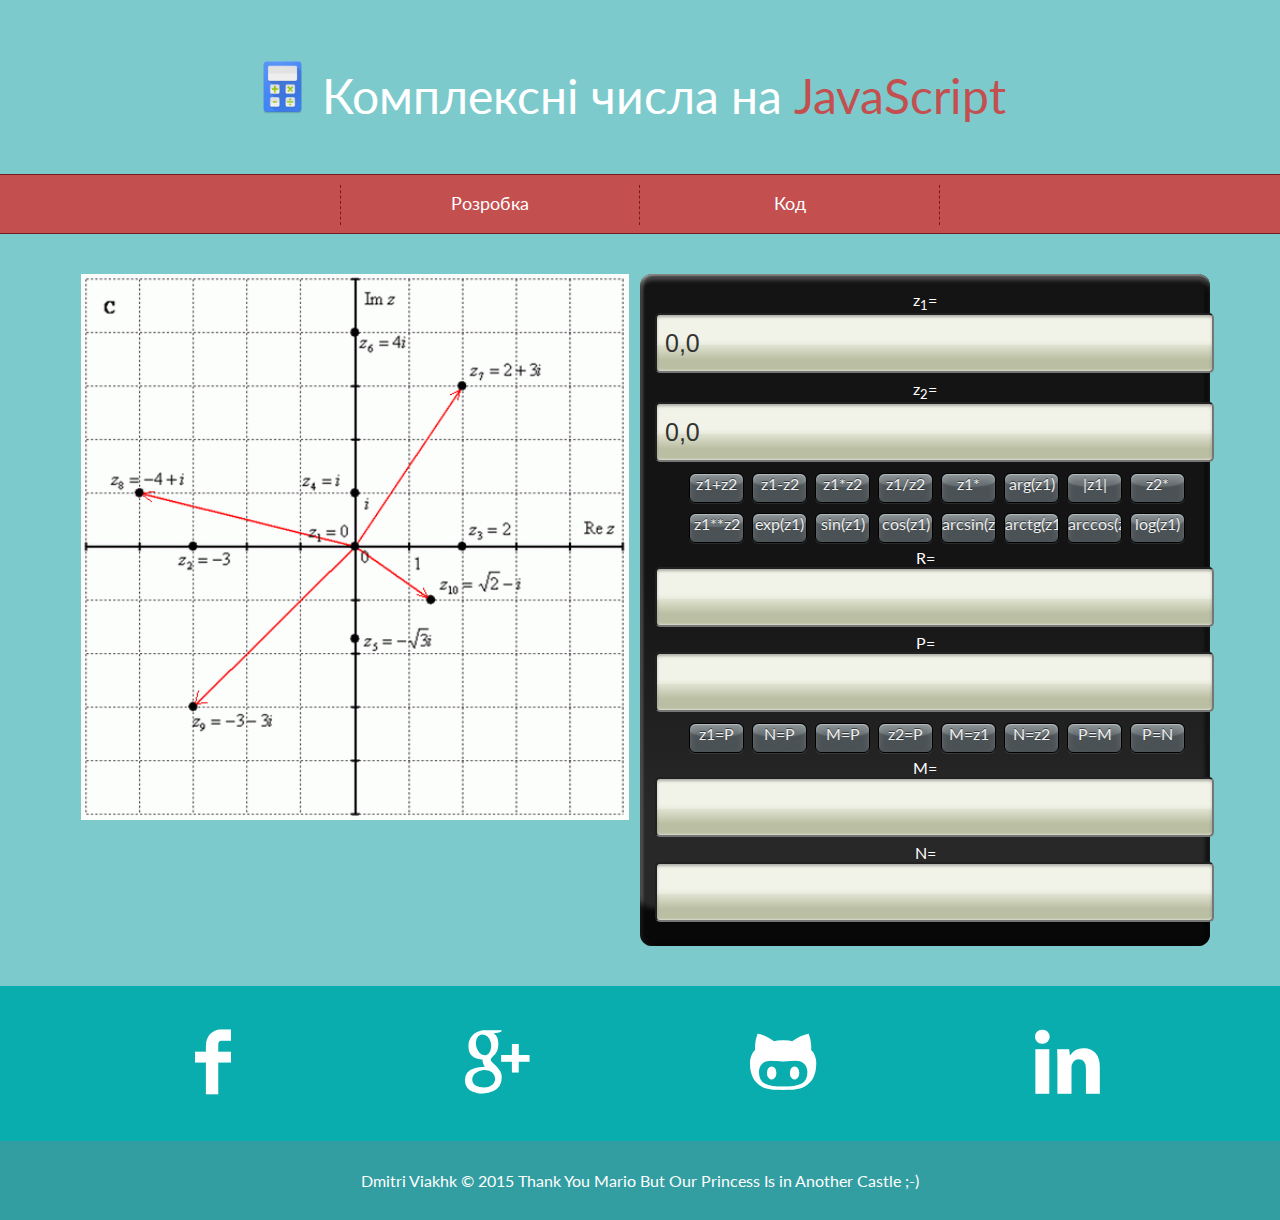
<file: index.html>
<!DOCTYPE html>
<html lang="en">
<head>
	<meta charset="UTF-8">
	<title>Комплексні числа на JavaScript</title>
	<author>Dmitri Viakhk</author>
	<link type="text/css" rel="stylesheet" href="./css/style.css" />
	<link type="text/css" rel="stylesheet" href="css/fontello.css" />
	<link type="text/css" rel="stylesheet" href="css/calc-complex.css" />
	<link href='http://fonts.googleapis.com/css?family=Lato:100,300,400,700' rel='stylesheet' type='text/css'>
	<script type="text/javascript" src="js/ajax-obj.js"></script>
		
</head>
<body>
<div class="wrapper">
<header>
	<div class="logo">
		<img src="./img/unnamed.png" alt="калькулятор" />
	 Комплексні числа на<span style="color: #c34f4f"> JavaScript</span> 	 
	</div>	 
	<nav class="nav">
		<ol>
			<li onclick="showContent('developments.html')"><a href="#">Розробка</a></li>
			<li onclick="showContent('code.html')"><a href="#"></a>Код</li>
		</ol>
	</nav>
</header>
 <div class="calc">
 	<div class="graf">
 		<div class="canv"><img src="./img/kompleksnye_chisla_dlya_chainikov_clip_image056.gif" alt="" height="546"></div>
 		<div class="processing calc-main"> 
 			<form name='forms'>
z<sub>1</sub>=<input type='text' size='35' name='z1' value='0,0' class="calc-display"><br>
z<sub>2</sub>=<input type='text' size='35' name='z2' value='0,0' class="calc-display"><br>

<div class="calc-left">
			<div><div onClick='sumr()'>z1+z2</div></div>
			<div><div onClick='subr()'>z1-z2</div></div>
			<div><div onClick='mulr()'>z1*z2</div></div>
			<div><div onClick='divr()'>z1/z2</div></div>
			<div><div onClick='smr()'>z1*</div></div>
			<div><div onClick='argr()'>arg(z1)</div></div>
			<div><div onClick='modr()'>|z1|</div></div>
			<div><div onClick='sm2r()'>z2*</div></div>
			<div><div onClick='stpr()'>z1**z2</div></div>
			<div><div onClick='expr()'>exp(z1)</div></div>
			<div><div onClick='sinr()'>sin(z1)</div></div>
			<div><div onClick='cosr()'>cos(z1)</div></div>
			<div><div onClick='asinr()'>arcsin(z1)</div></div>
			<div><div onClick='atgr()'>arctg(z1)</div></div>
			<div><div onClick='acosr()'>arccos(z1)</div></div>
			<div><div onClick='logr()'>log(z1)</div></div>
</div><br>
	<br>
R=<input type='text' size='35' name='r' value=' ' class="calc-display"><br>
P=<input type='text' size='35' name='p' value=' ' class="calc-display"><br>
<div class="calc-right">
	        <div><div onClick='aisp()'>z1=P</div></div>
			<div><div onClick='bisr()'>N=P</div></div>
			<div><div onClick='pisr()'>M=P</div></div>
			<div><div onClick='bisp()'>z2=P</div></div>
			<div><div onClick='misa()'>M=z1</div></div>
			<div><div onClick='nisb()'>N=z2</div></div>
			<div><div onClick='rism()'>P=M</div></div>
			<div><div onClick='risn()'>P=N</div></div>
			
</div>
<br>

M=<input type='text' size='35' name='m' value=' 'class="calc-display"><br>
N=<input type='text' size='35' name='n' value=' 'class="calc-display"><br>
</form>

 		</div>
 	</div> 	
 </div>
 <div id="contentBody">      </div>  
  
    <div id="loading" style="display: none">  
    Load...  
    </div>  
 <div class="social">
 	<div class="socialdiv">
 		<div class="fb"><a href="https://www.facebook.com/dmytro.viakh" target="_blank"><i class="icon-facebook"></i></a></div>
		<div class="gplus"><a href="https://plus.google.com/u/0/+PetrKruk/posts" target="_blank"><i class="icon-gplus"></i></a></div>
		<div class="git"><a href="https://github.com/Dvyakhk/Kompleksnye" target="_blank"><i class="icon-github"></i></a></div>
		<div class="link"><a href="https://ua.linkedin.com/pub/dmytri-viakhk/73/358/627" target="_blank"><i class="icon-linkedin"></i></a></div>
 	</div>
 </div>   
 <footer>
 	Dmitri Viakhk &copy; 2015 Thank You Mario But Our Princess Is in Another Castle ;-)
 </footer>
	
</div>
<script type="text/javascript" src="js/complex.js"></script>
<script type="text/javascript" src="js/jquery.js"></script>
<script type="text/javascript" src="js/stickynav.js"></script>
	
</body>
</html>
</file>
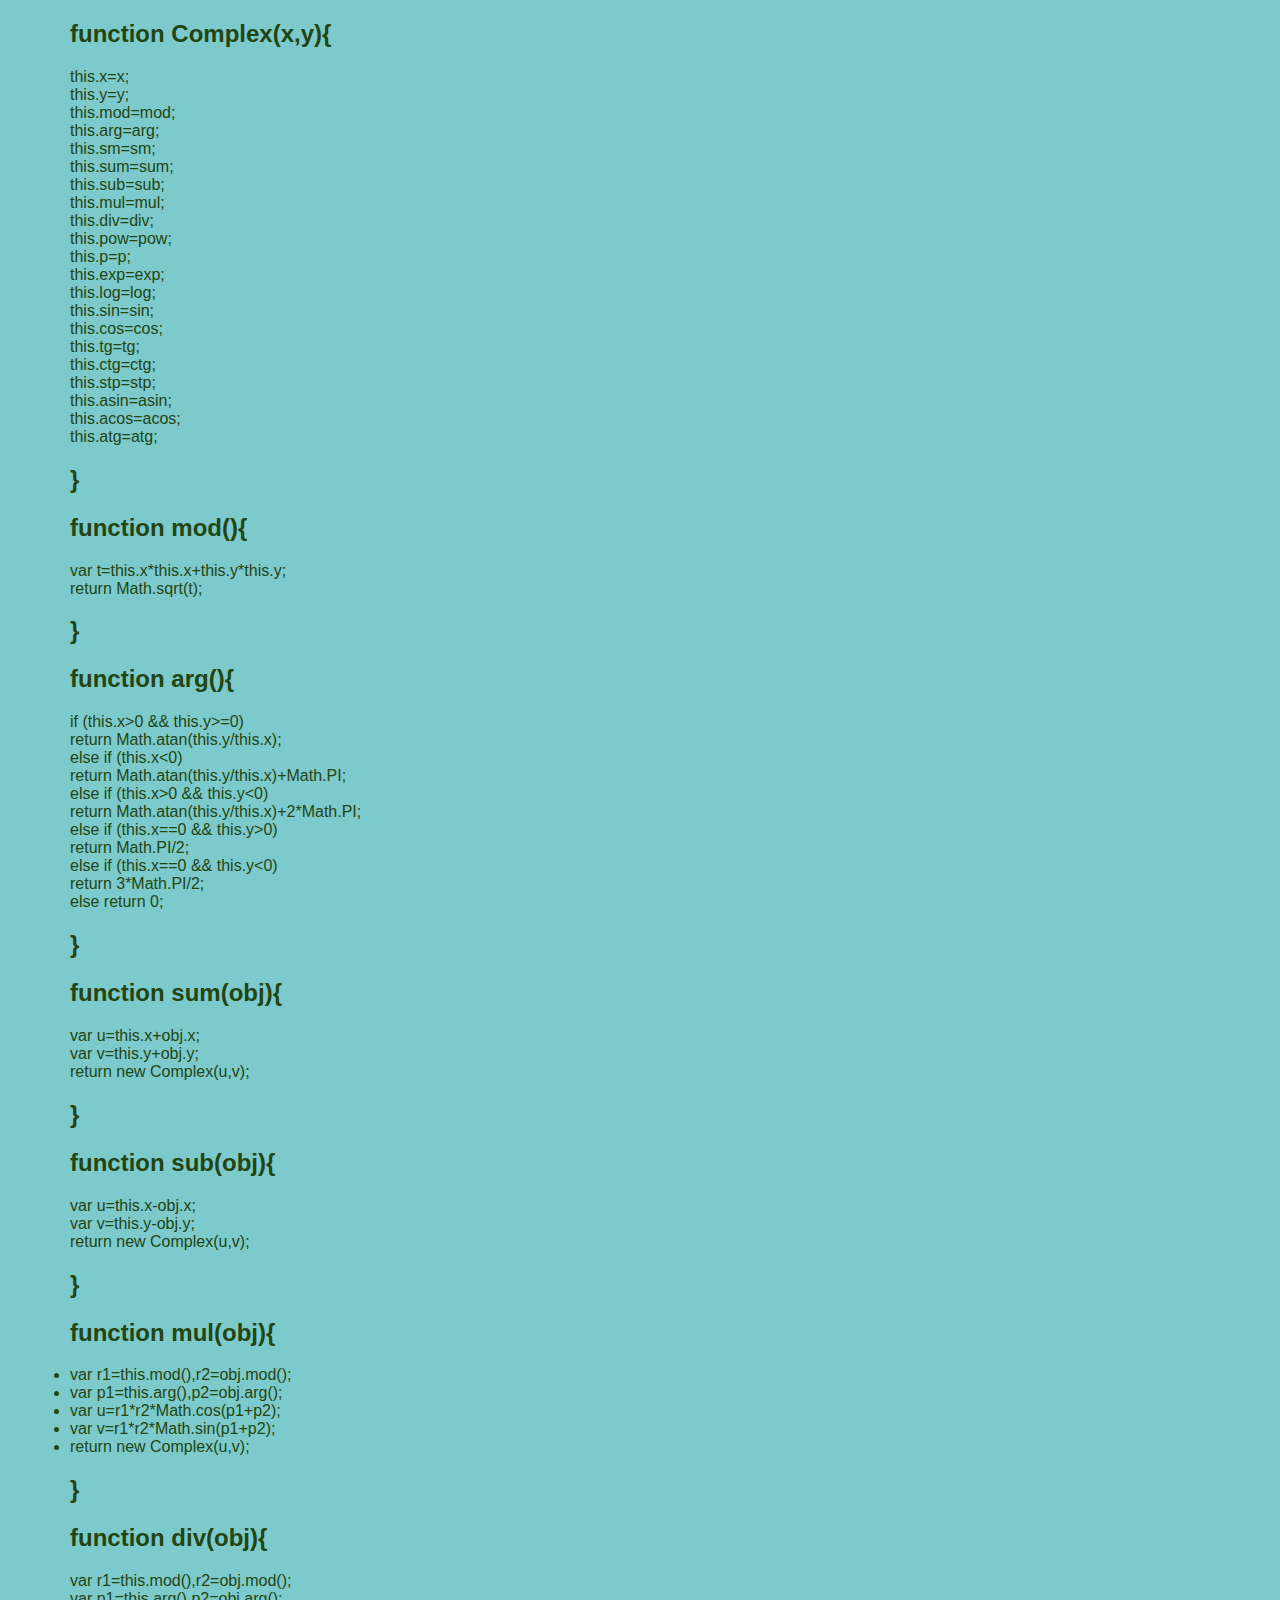
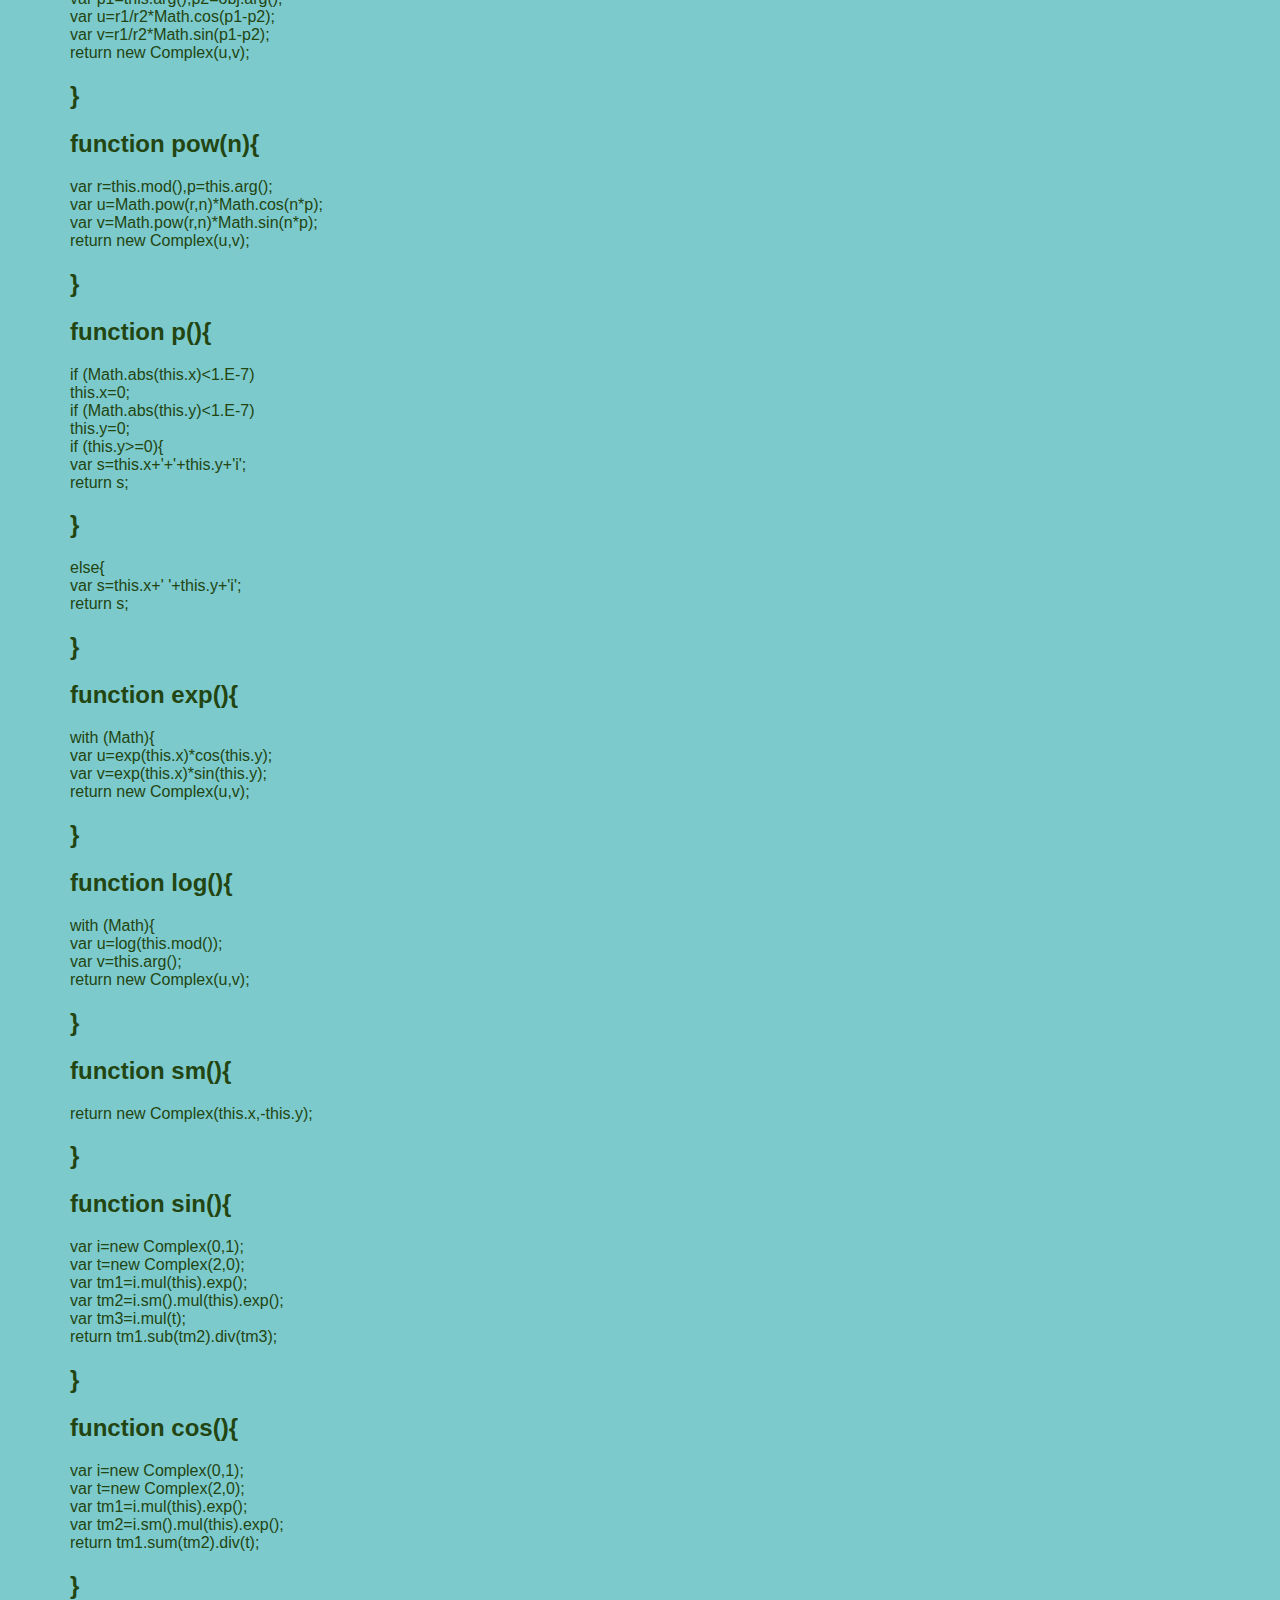
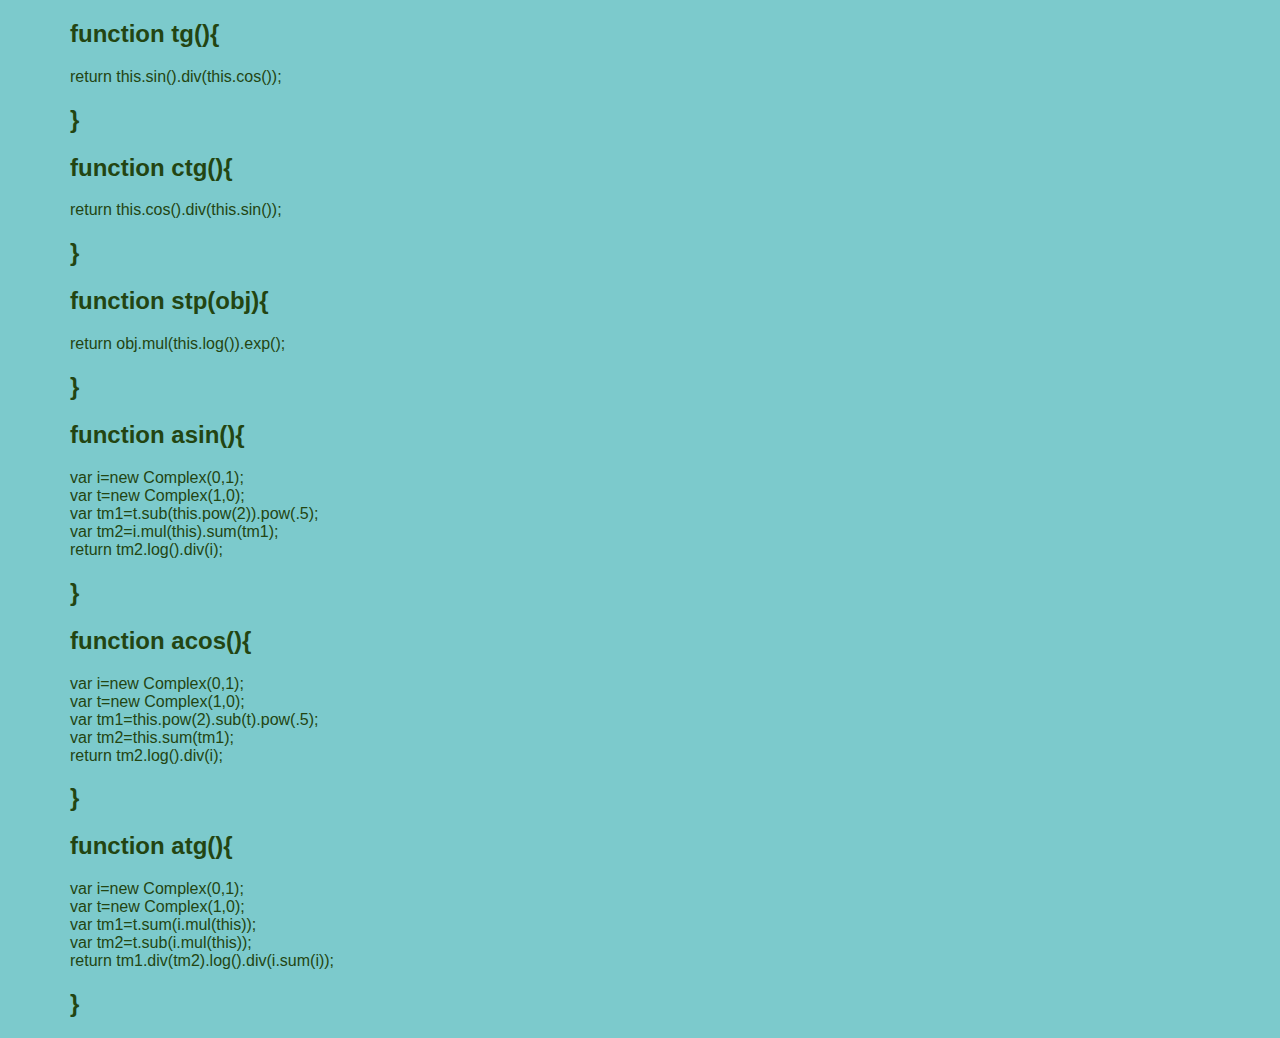
<file: code.html>
<!DOCTYPE html>
<html lang="en">
<head>
	<meta charset="UTF-8">
	<title>Код</title>
	<link type="text/css" rel="stylesheet" href="css/style-obj.css" />
	 
</head>
<body>
<div class="wrap">
	<div class="content">
		<h2>function Complex(x,y){</h2>
		<ul>
			<li>this.x=x;
			  <li>this.y=y;
			  <li>this.mod=mod;
			  <li>this.arg=arg;
			  <li>this.sm=sm;
			  <li>this.sum=sum;
			  <li>this.sub=sub;
			  <li>this.mul=mul;
			  <li>this.div=div;
			  <li>this.pow=pow;
			  <li>this.p=p;
			  <li>this.exp=exp;
			  <li>this.log=log;
			  <li>this.sin=sin;
			  <li>this.cos=cos;
			  <li>this.tg=tg;
			  <li>this.ctg=ctg;
			  <li>this.stp=stp;
			  <li>this.asin=asin;
			  <li>this.acos=acos;
			  <li>this.atg=atg;
				  <h2>}</h2>
</ul>
<h2>function mod(){</h2>
  <ul>
 <li>var t=this.x*this.x+this.y*this.y;
  <li>return Math.sqrt(t);
	  </ul>	 
<h2>}</h2>

<h2>function arg(){</h2>
  <ul>
  	<li>if (this.x>0 && this.y>=0)
    <li>return Math.atan(this.y/this.x); 
  <li>else if (this.x<0)
    <li>return Math.atan(this.y/this.x)+Math.PI;
  <li>else if (this.x>0 && this.y<0)
    <li>return Math.atan(this.y/this.x)+2*Math.PI;
  <li>else if (this.x==0 && this.y>0)
    <li>return Math.PI/2;
 <li> else if (this.x==0 && this.y<0)
    <li>return 3*Math.PI/2;
  <li>else return 0;

  </ul>
   <h2>}</h2>


<h2>function sum(obj){</h2>
  <ul>
  	<li>var u=this.x+obj.x; 
  	<li>var v=this.y+obj.y;
  	<li>return new Complex(u,v);
  </ul>  
<h2>}</h2>


<h2>function sub(obj){</h2>
  <ul>
  	  <li>var u=this.x-obj.x; 
	  <li>var v=this.y-obj.y;
	  <li>return new Complex(u,v);
  </ul>
  
<h2>}</h2>
 

<h2>function mul(obj){</h2>
  <ul>
  	
  </ul>
  <li>var r1=this.mod(),r2=obj.mod();
  <li>var p1=this.arg(),p2=obj.arg();
  <li>var u=r1*r2*Math.cos(p1+p2);
  <li>var v=r1*r2*Math.sin(p1+p2);
  <li>return new Complex(u,v);
<h2>}</h2>
 

<h2>function div(obj){</h2>
  <ul>
	  <li>var r1=this.mod(),r2=obj.mod();
	  <li>var p1=this.arg(),p2=obj.arg();
	  <li>var u=r1/r2*Math.cos(p1-p2);
	  <li>var v=r1/r2*Math.sin(p1-p2);
	  <li>return new Complex(u,v);
  </ul>
 
<h2>}</h2>
 

<h2>function pow(n){</h2>
  <ul>
  	  <li>var r=this.mod(),p=this.arg();
	  <li>var u=Math.pow(r,n)*Math.cos(n*p);
	  <li>var v=Math.pow(r,n)*Math.sin(n*p);
	  <li>return new Complex(u,v);	
  </ul>
  
<h2>}</h2>
 

<h2>function p(){</h2>
   <ul>
    <li>if (Math.abs(this.x)<1.E-7)
    <li>this.x=0;
  <li>if (Math.abs(this.y)<1.E-7)
    <li>this.y=0;
  <li>if (this.y>=0){</h2>
    <li>var s=this.x+'+'+this.y+'i';
    <li>return s;
  <h2>}</h2>
  <li>else{</h2>
    <li>var s=this.x+' '+this.y+'i';
    <li>return s;	
   </ul>   
  <h2>}</h2>
 

<h2>function exp(){</h2>
    <ul>
    	<li>with (Math){</h2>
		<li>var u=exp(this.x)*cos(this.y);
		<li>var v=exp(this.x)*sin(this.y);
		<li>return new Complex(u,v);
    </ul>    
  <h2>}</h2>   

<h2>function log(){</h2>
    <ul>
	    <li>with (Math){</h2>
		<li>var u=log(this.mod());
		<li>var v=this.arg();
		<li>return new Complex(u,v);	 
    </ul>    
  <h2>}</h2> 

<h2>function sm(){</h2>
<ul>
	<li>return new Complex(this.x,-this.y); 
</ul>
<h2>}</h2>

<h2>function sin(){</h2>
  <ul>
  	  <li>var i=new Complex(0,1);
	  <li>var t=new Complex(2,0);
	  <li>var tm1=i.mul(this).exp();
	  <li>var tm2=i.sm().mul(this).exp();
	  <li>var tm3=i.mul(t);
	  <li>return tm1.sub(tm2).div(tm3);	
  </ul>  
  <h2>}</h2>
 

<h2>function cos(){</h2>
  <ul>
	  <li>var i=new Complex(0,1);
	  <li>var t=new Complex(2,0);
	  <li>var tm1=i.mul(this).exp();
	  <li>var tm2=i.sm().mul(this).exp();
	  <li>return tm1.sum(tm2).div(t);  	
  </ul>  
<h2>}</h2>
 

<h2>function tg(){</h2>
  <ul>
  	<li>return this.sin().div(this.cos()); 
  </ul>
<h2>}</h2>

<h2>function ctg(){</h2>
 <ul>
 	<li>return this.cos().div(this.sin()); 
 </ul>  
<h2>}</h2>

<h2>function stp(obj){</h2>
 <ul>
 	<li>return obj.mul(this.log()).exp();	
 </ul>
  <h2>}</h2>
 

<h2>function asin(){</h2>
	<ul>
		<li>var i=new Complex(0,1);
		<li>var t=new Complex(1,0);
		<li>var tm1=t.sub(this.pow(2)).pow(.5);
		<li>var tm2=i.mul(this).sum(tm1);
		<li>return tm2.log().div(i);	
	</ul>	
<h2>}</h2>
 

<h2>function acos(){</h2>
	<ul>
		<li>var i=new Complex(0,1);
		<li>var t=new Complex(1,0);
		<li>var tm1=this.pow(2).sub(t).pow(.5);
		<li>var tm2=this.sum(tm1);
		<li>return tm2.log().div(i);	
	</ul>	
<h2>}</h2>
 
<h2>function atg(){</h2>
	<ul>
		<li>var i=new Complex(0,1);
		<li>var t=new Complex(1,0);
		<li>var tm1=t.sum(i.mul(this));
		<li>var tm2=t.sub(i.mul(this));
		<li>return tm1.div(tm2).log().div(i.sum(i));	
	</ul>	
<h2>}</h2>
	</div>
</div>
</body>
</html>
</file>
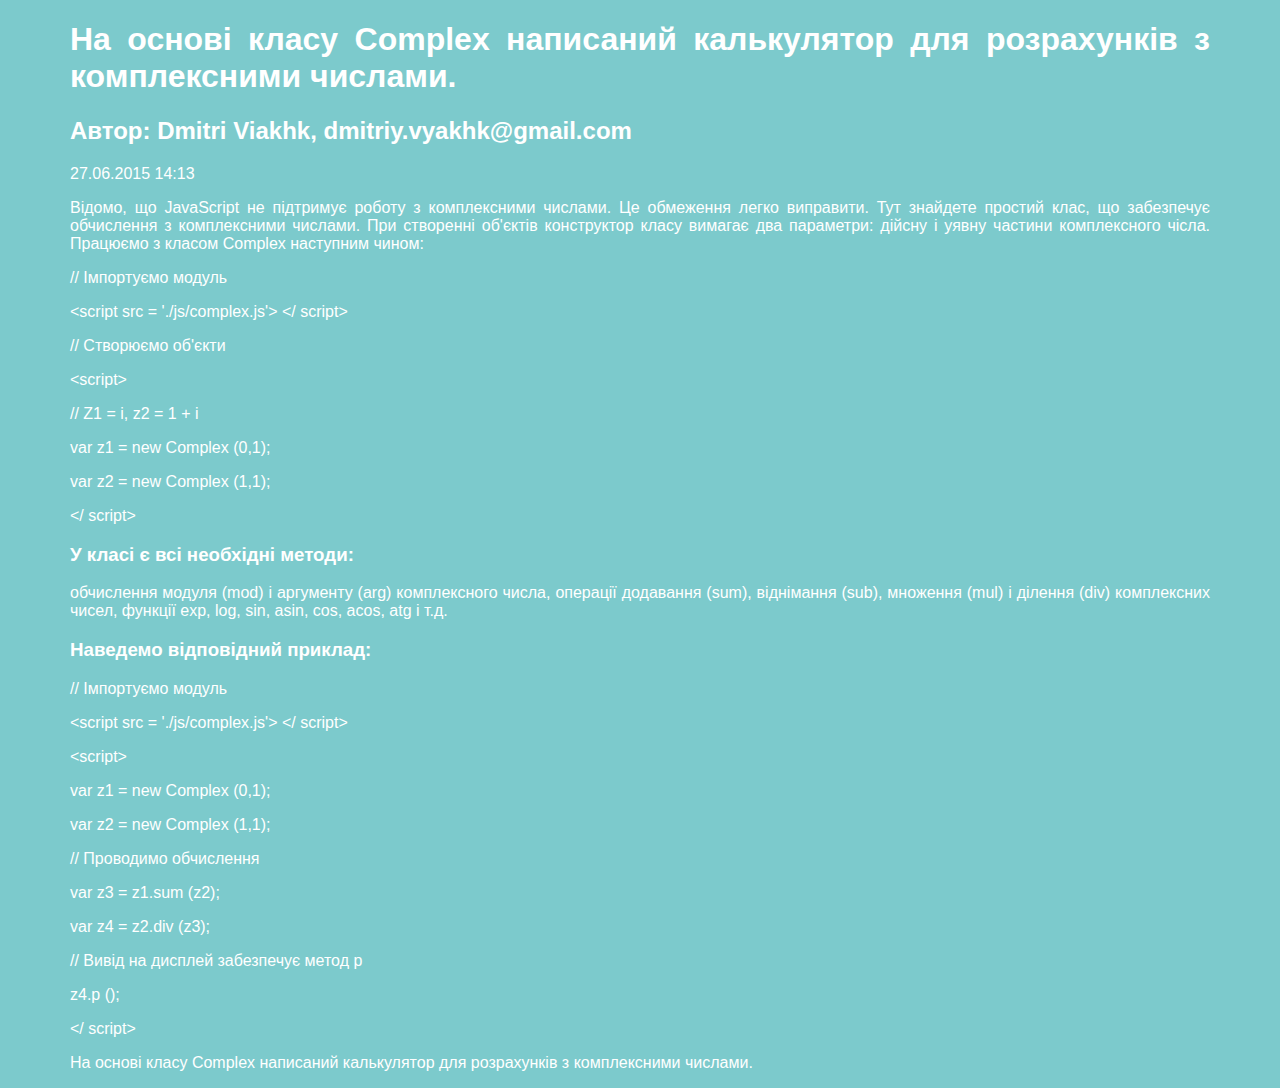
<file: developments.html>
<!DOCTYPE html>
<html lang="en">
<head>
	<meta charset="UTF-8">
	<title>Document</title>
	<link rel="stylesheet" href="css/style-obj.css" />
	<link rel="stylesheet" href="css/style.css" />
</head>
<body>
<div class="wrap">
	<div class="content">
<h1>На основі класу Complex написаний калькулятор для розрахунків з комплексними числами.</h1>
<h2>Автор: Dmitri Viakhk, <a href="email:dmitriy.vyakhk@gmail.com"> dmitriy.vyakhk@gmail.com</a></h2>
<date>27.06.2015 14:13</date>

<p>Відомо, що JavaScript не підтримує роботу з комплексними числами. Це обмеження легко виправити. Тут знайдете простий клас, що забезпечує обчислення з комплексними числами. При створенні об'єктів конструктор класу вимагає два параметри: дійсну і уявну частини комплексного чісла. Працюємо з класом Complex наступним чином:
</p>
 	
<p>// Імпортуємо модуль</p>

&lt;script src = './js/complex.js'&gt; &lt;/ script&gt;

<p>// Створюємо об'єкти</p>

&lt;script&gt;

<p>// Z1 = i, z2 = 1 + i</p>

<p>var z1 = new Complex (0,1);</p>

<p>var z2 = new Complex (1,1);</p>

<p>&lt;/ script&gt;</p>

<h3>У класі є всі необхідні методи:</h3>

<p>обчислення модуля (mod) і аргументу (arg) комплексного числа, операції додавання (sum), віднімання (sub), множення (mul) і ділення (div) комплексних чисел, функції exp, log, sin, asin, cos, acos, atg і т.д.
</p>

<h3>Наведемо відповідний приклад:</h3>

<p>// Імпортуємо модуль</p>

<p>&lt;script src = './js/complex.js'&gt; &lt;/ script&gt;</p>

<p>&lt;script&gt;</p>

<p>var z1 = new Complex (0,1);</p>

<p>var z2 = new Complex (1,1);</p>

<p>// Проводимо обчислення</p>

<p>var z3 = z1.sum (z2);</p>

<p>var z4 = z2.div (z3);</p>

<p>// Вивід на дисплей забезпечує метод p</p>

<p>z4.p ();</p>

<p>&lt;/ script&gt;</p>
<p>На основі класу Complex написаний калькулятор для розрахунків з комплексними числами.
</p>

	
	
</div>
	
	
</div>
	

</body>
</html>
</file>
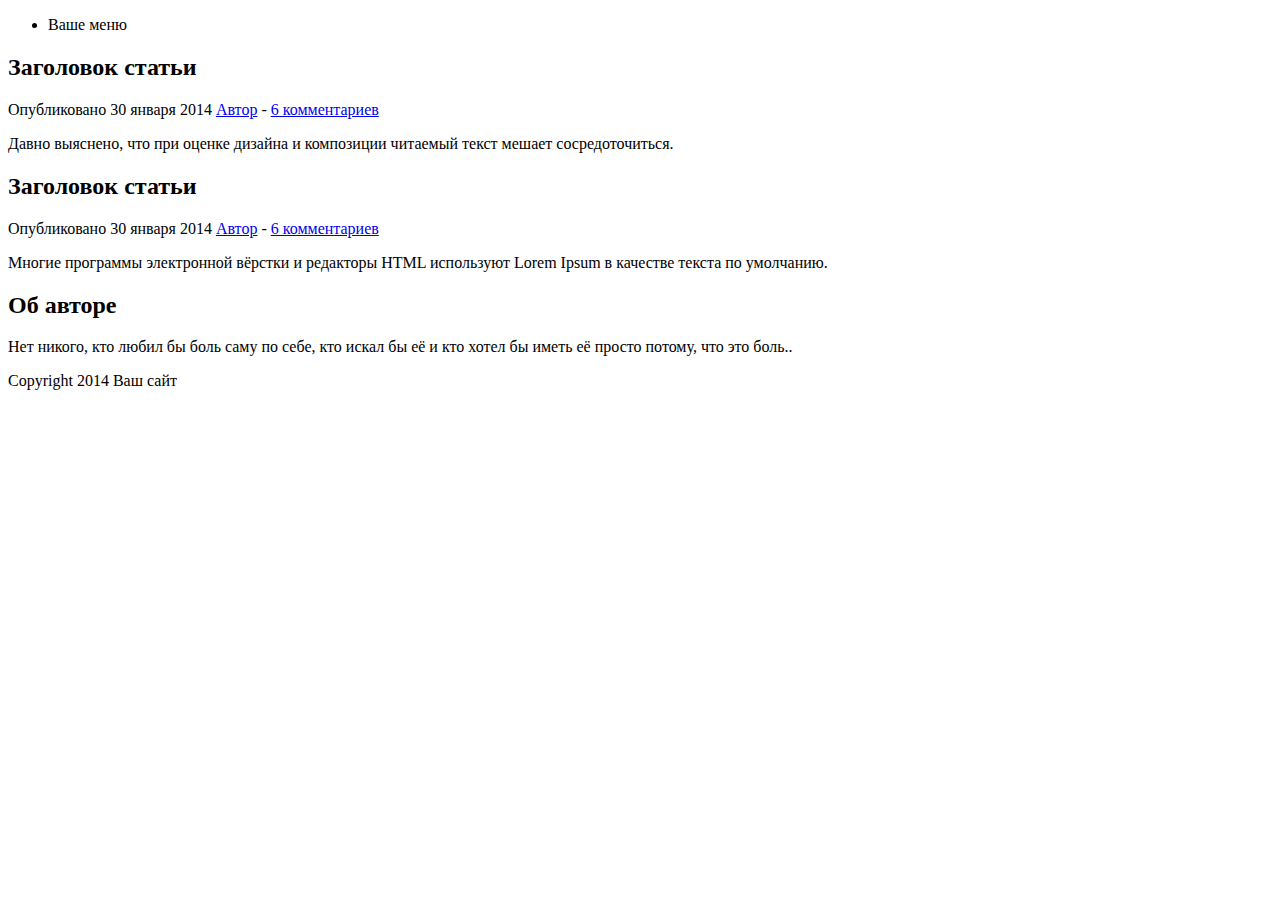
<file: structur.html>
<!DOCTYPE HTML>

<html>

<head>
        <meta http-equiv="Content-Type" content="text/html; charset=UTF-8" />
        <title>Ваш сайт</title>
</head>

<body>

        <header>
                <nav>
                        <ul>
                                <li>Ваше меню</li>
                        </ul>
                </nav>
        </header>
        
        <section>
        
                <article>
                        <header>
                                <h2>Заголовок статьи</h2>
                                <p>Опубликовано <time datetime="2014-01-30T16:31:24+03:00">30 января 2014</time> <a href="#">Автор</a> - <a href="#comments">6 комментариев</a></p>
                        </header>
                        <p>Давно выяснено, что при оценке дизайна и композиции читаемый текст мешает сосредоточиться.</p>
                </article>
                
                <article>
                        <header>
                                <h2>Заголовок статьи</h2>
                                <p>Опубликовано <time datetime="2014-01-30T16:31:24+03:00">30 января 2014</time> <a href="#">Автор</a> - <a href="#comments">6 комментариев</a></p>
                        </header>
                        <p>Многие программы электронной вёрстки и редакторы HTML используют Lorem Ipsum в качестве текста по умолчанию.</p>
                </article>
                
        </section>

        <aside>
                <h2>Об авторе</h2>
                <p>Нет никого, кто любил бы боль саму по себе, кто искал бы её и кто хотел бы иметь её просто потому, что это боль..</p>
        </aside>

        <footer>
           <p>Copyright 2014 Ваш сайт</p>
        </footer>

</body>

</html>
</file>
<file: css/style.css>
*{
	transition: all .5s;
	box-sizing: border-box;
}

html {
     font-family: 'Lato', sans-serif;
}
.wrapper {
    width: 100%;
	margin: 0 !important;
	padding: 0 !important;
    
}

body {
   background-color: #7ccacc;
    color: #fff;
	margin: 0;
	padding: 0;
}

author {
	color: #7ccacc;
}

header {
	width: 100%;
	padding: 40px 0;
}
.logo {
	width: 770px;
	font-size: 48px;
	margin-left: auto;
	margin-right: auto;
	margin-bottom: 50px;
}

.logo img {
	width: 55px;
}

nav {
	width: 100%;
	padding: 10px 0;
	background: #c34f4f;
    text-align: center;
	border-bottom: 1px solid #751b1b;
	border-top: 1px solid #751b1b;
	
}

 

.social {
	width: 100%;
	text-align: center;
	background-color: #09adae;
}

.socialdiv {
	width: 1140px;
	margin-left: auto;
	margin-right: auto;	
}

.socialdiv:after { 
   content: "."; 
   visibility: hidden; 
   display: block; 
   height: 0; 
   clear: both;
}


.fb {
	width: 285px;
	height: 155px;float: left;
	text-decoration: none;
}

.fb:hover {
	background-color: #4668b3;
}

.gplus {
	width: 285px;
	height: 155px;float: left;
}

.gplus:hover {
	background-color: #d95333;
}

.git {
	width: 285px;
	height: 155px;float: left;
}

.git:hover {
	background-color: #ffc09f;
}

.link {
	width: 285px;
	height: 155px;float: left;
}

.link:hover {
	background-color: #0077b5;
}

.sticky{
	width: 100%;
	position: fixed;
	left: 0;
	top: 0;
	z-index: 99;
}
ol {
	padding: 0;
	margin: 0;
	list-style-type: none;
	font-size: 18px;
	line-height: 200%;
	height: 35px;
	display: inline-block;
}
ol a {
	color: #fff;
	text-decoration: none;
	display: block;
}

ol > li {
	float: left;
	width: 300px;
	height: 40px;
	border-right: 1px dashed #751b1b;
}

ol > li:first-child{
	border-left: 1px dashed #751b1b;
}

ol >li:hover {
	background-color: #cf6969;
}

ol >li:hover a {
	color: #451717;
}

footer {
	width: 100%;
	background-color: #329ea1;
	text-align: center;
	padding: 30px;
}

.calc {
	width: 100%;
	text-align: center;
	padding-bottom: 40px;
}
.graf {
	width: 1140px;
	margin-left: auto;
	margin-right: auto;
}
.graf:after { 
   content: "."; 
   visibility: hidden; 
   display: block; 
   height: 0; 
   clear: both;
}
.canv {
	width: 570px;
	float: left;
}
.processing {
	width: 570px;
	float: left;	 
}
</file>
<file: css/fontello.css>
@font-face {
  font-family: 'fontello';
  src: url('../font/fontello.eot?59842');
  src: url('../font/fontello.eot?59842#iefix') format('embedded-opentype'),
       url('../font/fontello.woff?59842') format('woff'),
       url('../font/fontello.ttf?59842') format('truetype'),
       url('../font/fontello.svg?59842#fontello') format('svg');
  font-weight: normal;
  font-style: normal;
}
/* Chrome hack: SVG is rendered more smooth in Windozze. 100% magic, uncomment if you need it. */
/* Note, that will break hinting! In other OS-es font will be not as sharp as it could be */
/*
@media screen and (-webkit-min-device-pixel-ratio:0) {
  @font-face {
    font-family: 'fontello';
    src: url('../font/fontello.svg?59842#fontello') format('svg');
  }
}
*/
 
 [class^="icon-"]:before, [class*=" icon-"]:before {
  font-family: "fontello";
  font-style: normal;
  font-weight: normal;
  speak: none;
 
  display: inline-block;
  text-decoration: inherit;
  width: 1em;
  margin-right: .2em;
  text-align: center;
  /* opacity: .8; */
 
  /* For safety - reset parent styles, that can break glyph codes*/
  font-variant: normal;
  text-transform: none;
 
  /* fix buttons height, for twitter bootstrap */
  line-height: 1em;
 
  /* Animation center compensation - margins should be symmetric */
  /* remove if not needed */
  margin-left: .2em;
 
  /* you can be more comfortable with increased icons size */
  /* font-size: 120%; */
 
  /* Font smoothing. That was taken from TWBS */
  -webkit-font-smoothing: antialiased;
  -moz-osx-font-smoothing: grayscale;
 
  /* Uncomment for 3D effect */
  /* text-shadow: 1px 1px 1px rgba(127, 127, 127, 0.3); */
}
 
.icon-github:before { content: '\e804'; font-size: 72px;padding: 40px; color: #ffffff;} /* '' */
.icon-gplus:before { content: '\e805'; font-size: 72px;padding: 40px;color: #ffffff;} /* '' */
.icon-linkedin:before { content: '\e806';font-size: 72px;padding: 40px; color: #ffffff;} /* '' */
.icon-magic:before { content: '\e807'; } /* '' */
.icon-facebook:before { content: '\e808'; font-size: 72px;padding: 40px;color: #ffffff;} /* '' */
.icon-cancel-circle:before { content: '\e809'; } /* '' */
.icon-cancel:before { content: '\e80a'; } /* '' */
.icon-ok:before { content: '\e80b'; } /* '' */
.icon-soccer:before { content: '\e80c'; } /* '' */
</file>
<file: css/calc-complex.css>
/* ------- calculator housing ------- */

.calc-main {
	display: block;
	/* width: 480px; */ /* only needed in Chrome extension */
	padding: 16px 10px 18px;
	
	border-radius: 12px;
	box-shadow:
		inset  0px -38px 5px rgba(  0,   0,   0, 0.8),
		inset  0px   6px 4px rgba(255, 255, 255, 0.25),
		inset  0px   2px 1px rgba(255, 255, 255, 0.25),
		inset  3px   0px 3px rgba(255, 255, 255, 0.25),
		inset -4px   0px 4px rgba(  0,   0,   0, 0.75);
	background: #141414; /* Old browsers */
	background: -moz-linear-gradient(top,  #141414 45%, #282828 80%); /* FF3.6+ */
	background: -webkit-gradient(linear, left top, left bottom, color-stop(45%,#141414), color-stop(80%,#282828)); /* Chrome,Safari4+ */
	background: -webkit-linear-gradient(top,  #141414 45%,#282828 80%); /* Chrome10+,Safari5.1+ */
	background: -o-linear-gradient(top,  #141414 45%,#282828 80%); /* Opera 11.10+ */
	background: -ms-linear-gradient(top,  #141414 45%,#282828 80%); /* IE10+ */
	background: linear-gradient(to bottom,  #141414 45%,#282828 80%); /* W3C */
	filter: progid:DXImageTransform.Microsoft.gradient( startColorstr='#141414', endColorstr='#282828',GradientType=0 ); /* IE6-9 */
}
.calc-main:after {
	content: "";
	display: block;
	clear: both;
}
/* --------- display --------- */
.calc-display {
	position: relative;
	height: 60px;
	margin: 0 5px 6px 5px;
	padding: 0 8px;
	border-radius: 5px;
	box-shadow:
		inset 0 30px 1px rgba(255, 255, 255, 0.25),
		inset 0 -1px 2px rgba(255, 255, 255, 0.5),
		inset 0  2px 3px rgba(  0,   0,   0, 0.40);
	font-size: 25px;
	line-height: 61px;
	text-align: left;
	white-space: nowrap;
	color: #333;
	cursor: default;
	text-shadow: 0 -1px 0 rgba(0, 0, 0, 0.01); /* for nicer/smoother rendering */
	background: #edefe0; /* Old browsers */
	background: -moz-linear-gradient(top,  #edefe0 45%, #babea2 80%); /* FF3.6+ */
	background: -webkit-gradient(linear, left top, left bottom, color-stop(45%,#edefe0), color-stop(80%,#babea2)); /* Chrome,Safari4+ */
	background: -webkit-linear-gradient(top,  #edefe0 45%,#babea2 80%); /* Chrome10+,Safari5.1+ */
	background: -o-linear-gradient(top,  #edefe0 45%,#babea2 80%); /* Opera 11.10+ */
	background: -ms-linear-gradient(top,  #edefe0 45%,#babea2 80%); /* IE10+ */
	background: linear-gradient(to bottom,  #edefe0 45%,#babea2 80%); /* W3C */
	filter: progid:DXImageTransform.Microsoft.gradient( startColorstr='#edefe0', endColorstr='#babea2',GradientType=0 ); /* IE6-9 */
}
/* -------- key board -------- */

.calc-left, .calc-right {
	position: relative;
	float: left;
	width: 540px;
	left: 35px;
}
/* -------- key board keys -------- */

.calc-left > div, .calc-right > div {
	margin: 5px 4px;
	position: relative;
	width: 55px;
	height: 30px;
	background-color: #4c5356;
	border: 1px solid black;
	box-shadow: 0 1px rgba(255, 255, 255, 0.1);
	border-radius: 6px;
	overflow: hidden;
	float: left;
	cursor: default;
}
.calc-left > div > div, .calc-right > div > div {
	position: absolute;
	top: 0px;
	right: 0px;
	height: 28px;
	left: 0px;
	width: 100%;
	border: 1px solid #000;
	border-radius: 6px;
	color: #eee;
	text-shadow: 0 -1px 0 rgba(0, 0, 0, 0.5);
	text-align: center;
	background: #656e72;
	
	border-top-left-radius: 6px;
	border-top-right-radius: 6px;
	border-bottom-left-radius: 26px 6px;
	border-bottom-right-radius: 26px 6px;
	box-shadow:
		inset 0 -15px 1px rgba(  0,   0,   0, 0.25),
		inset 0   1px 1px rgba(255, 255, 255, 0.4),
		inset 0   6px 6px rgba(255, 255, 255, 0.25);
	border: none;
}
.calc-left > div > div:hover, .calc-right > div > div:hover {
	text-shadow:
		0px  0px  8px  rgb(255, 230, 186),
		0px  0px 22px  rgb(255, 255, 255),
		0px -1px  0px rgba(  0,   0,   0, 0.5);
}
</file>
<file: css/style-obj.css>
*{
	transition: all .5s;
	box-sizing: border-box;
}

html {
     font-family: 'Lato', sans-serif;
}
.wrapper {
    width: 100%;
	margin: 0 !important;
	padding: 0 !important;
    
}

body {
   background-color: #7ccacc;
    color: #234512;
	margin: 0;
	padding: 0;
}
 
 
.content {
	width: 1140px;
	text-align: justify;
	margin-left: auto;
	margin-right: auto;
}

.wrap {
	width: 100%;
}

h2 a {
	text-decoration-line: none;
	list-style-type: none;
	text-decoration: none;
	color: #fff;
}

ul li {
	list-style-type: none;
}

ul{
	margin-left: 0;
	padding-left: 0;
}
</file>
